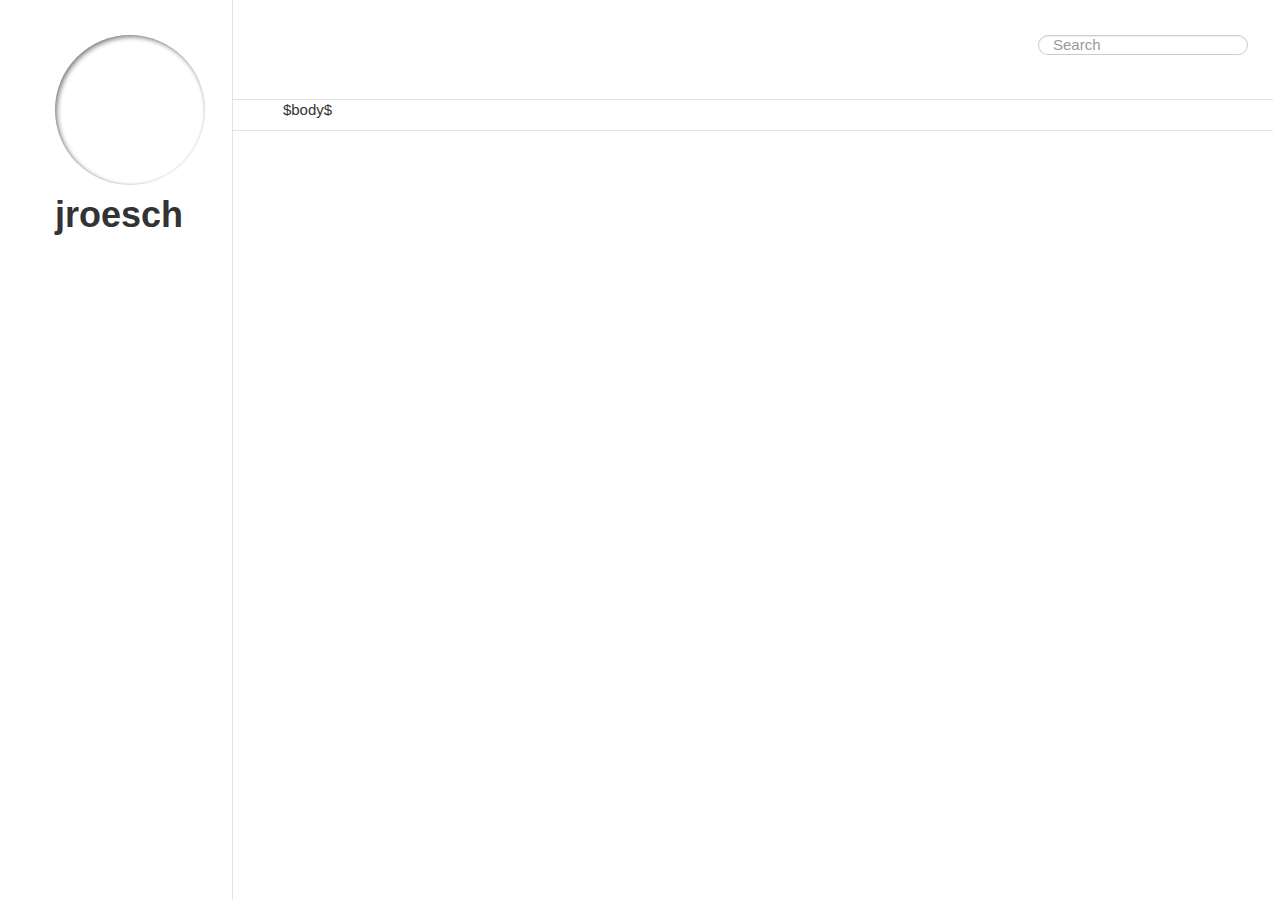
<file: templates/default.html>
<html>
	<head>
		<link rel="stylesheet" type="text/css" href="/css/syntax.css">
		<link rel="stylesheet" type="text/css" href="/css/site.css">
		<meta name="viewport" content="width=device-width, initial-scale=1.0">
		<link rel="stylesheet" type="text/css" href="/css/bootstrap.min.css">
		<!-- Google Analytics -->
		<script type="text/javascript">
		
		  var _gaq = _gaq || [];
		  _gaq.push(['_setAccount', 'UA-32787908-1']);
		  _gaq.push(['_trackPageview']);
		
		  (function() {
		    var ga = document.createElement('script'); ga.type = 'text/javascript'; ga.async = true;
		    ga.src = ('https:' == document.location.protocol ? 'https://ssl' : 'http://www') + '.google-analytics.com/ga.js';
		    var s = document.getElementsByTagName('script')[0]; s.parentNode.insertBefore(ga, s);
		  })();
		
		</script>
	</head>
	<body>
		<div class="container-fluid">
			<div class="row-fluid">
				<div id="left" class="span2">
					<div id="me">
						<a id="img-me"></a>
						<h1>jroesch</h1>
					</div>
				</div>
				<div class="span10 content">
					<div class="header">
						<div id="title">
							<!-- <h1>jroesch :: [Code] -> [Thoughts] -> [Words]</h1> -->
						</div>
						<div id="search">
							<input type="text" class="search-query" placeholder="Search">
						</div>
					</div>
					<div class="row-fluid">
						<div id="center" class="span10">
							$body$
						</div>
					</div>
					<div class="footer"></div>
				</div>
			</div>
		</div>
	</body>
</html>
</file>
<file: css/syntax.css>
pre {
  background-color: #BEBEC5;
  border-radius: 3px;
  padding: 5px;
  border: 1px solid black; /* #E1E1E8 */
}

/* Generated by pandoc. */
table.sourceCode, tr.sourceCode, td.lineNumbers, td.sourceCode, table.sourceCode pre
   { margin: 0; padding: 0; border: 0; vertical-align: baseline; border: none; }
td.lineNumbers { border-right: 1px solid #AAAAAA; text-align: right; color: #AAAAAA; padding-right: 5px; padding-left: 5px; }
td.sourceCode { padding-left: 5px; }
pre.sourceCode span.kw { color: #007020; font-weight: bold; }
pre.sourceCode span.dt { color: #902000; }
pre.sourceCode span.dv { color: #40a070; }
pre.sourceCode span.bn { color: #40a070; }
pre.sourceCode span.fl { color: #40a070; }
pre.sourceCode span.ch { color: #4070a0; }
pre.sourceCode span.st { color: #4070a0; }
pre.sourceCode span.co { color: #60a0b0; font-style: italic; }
pre.sourceCode span.ot { color: #007020; }
pre.sourceCode span.al { color: red; font-weight: bold; }
pre.sourceCode span.fu { color: #06287e; }
pre.sourceCode span.re { }
pre.sourceCode span.er { color: red; font-weight: bold; }
</file>
<file: css/site.css>
body {
  background-color: white;
}
.fixheight {
  height: 100%;
}
#title {
  color: #423f37;
  padding-left: 35px;
  padding-top: 20px;
  float: left;
}
#title h1 {
  font-size: 20px;
}
.greyOutline {
  border-color: #E3E3E3;
  border-style: solid;
  border-width: 0px;
}
.gutterFix {
  margin-right: -13px;
}
.header {
  margin-right: -13px;
  border-color: #E3E3E3;
  border-style: solid;
  border-width: 0px;
  margin-left: -51px;
  border-bottom-width: 1px;
  height: 99px;
}
.header #search {
  padding-top: 35px;
  padding-right: 25px;
  float: right;
}
.content {
  border-color: #E3E3E3;
  border-style: solid;
  border-width: 0px;
  padding-left: 50px;
  border-left-width: 1px;
  height: 100%;
}
.footer {
  margin-right: -13px;
  border-color: #E3E3E3;
  border-style: solid;
  border-width: 0px;
  border-top-width: 1px;
  margin-left: -51px;
  height: 149px;
}
#nav > h1 {
  font-size: 20px;
}
.post-description {
  border-color: #E3E3E3;
  border-style: solid;
  border-width: 0px;
  font-size: 20px;
  padding-bottom: 19px;
  /* offset for design */

  padding-left: 5px;
  /* overlap fix */

  margin-bottom: -1px;
  border-bottom-width: 1px;
}
.post-description h1 {
  font-size: 24px;
  height: 33px;
}
@header Color;
.post-description time {
  font-size: 16px;
  height: 22px;
}
@time Color;
.post {
  padding: 50px 0px 50px 0px;
  font-size: 20px;
  line-height: 28px;
  color: #57534a;
}
.post .post-description header > h1 {
  font-size: 28px;
  line-height: 39px;
  color: #423f37;
}
.post .post-description time {
  font-size: 16px;
  line-height: 22px;
}
.post p {
  margin-top: 25px;
}
#me {
  padding-left: 35px;
  padding-top: 35px;
}
#img-me {
  -webkit-background-size: cover;
  -webkit-box-shadow: rgba(0, 0, 0, 0.496094) 2px 2px 5px 0px inset, rgba(0, 0, 0, 0.046875) 0px 0px 2px 1px inset;
  background-color: transparent;
  background-image: url(https://si0.twimg.com/profile_images/1839543531/39802_1562951878506_1376627961_1486641_7483763_n.jpeg);
  background-size: cover;
  border-bottom-left-radius: 200px;
  border-bottom-right-radius: 200px;
  border-top-left-radius: 200px;
  border-top-right-radius: 200px;
  box-shadow: rgba(0, 0, 0, 0.496094) 2px 2px 5px 0px inset, rgba(0, 0, 0, 0.046875) 0px 0px 2px 1px inset;
  box-sizing: border-box;
  color: #57534A;
  cursor: pointer;
  display: block;
  font-family: freight-sans-pro, 'Myriad Pro', Myriad, sans-serif;
  font-size: 20px;
  font-weight: normal;
  height: 150px;
  left: auto;
  line-height: 20px;
  outline-color: #57534A;
  outline-style: none;
  outline-width: 0px;
  position: static;
  text-align: center;
  text-decoration: none;
  top: auto;
  width: 150px;
}
/* button code:
-webkit-border-image: none;
background-color: transparent;
border-bottom-color: #F8F8F8;
border-bottom-left-radius: 3px;
border-bottom-right-radius: 3px;
border-bottom-style: solid;
border-bottom-width: 4px;
border-left-color: #F8F8F8;
border-left-style: solid;
border-left-width: 4px;
border-right-color: #F8F8F8;
border-right-style: solid;
border-right-width: 4px;
border-top-color: #F8F8F8;
border-top-left-radius: 3px;
border-top-right-radius: 3px;
border-top-style: solid;
border-top-width: 4px;
color: #999;
cursor: auto;
display: inline-block;
font-family: proxima-nova, sans-serif;
font-size: 15px;
font-weight: 600;
height: 14px;
line-height: 14px;
list-style-image: none;
list-style-position: outside;
list-style-type: none;
margin-bottom: 0px;
margin-left: -15px;
margin-right: 0px;
margin-top: 0px;
min-width: 0px;
outline-color: #999;
outline-style: none;
outline-width: 0px;
padding-bottom: 7px;
padding-left: 15px;
padding-right: 15px;
padding-top: 7px;
position: relative;
text-align: left;
text-decoration: none;
width: 115px;
z-index: 999;*/
</file>
